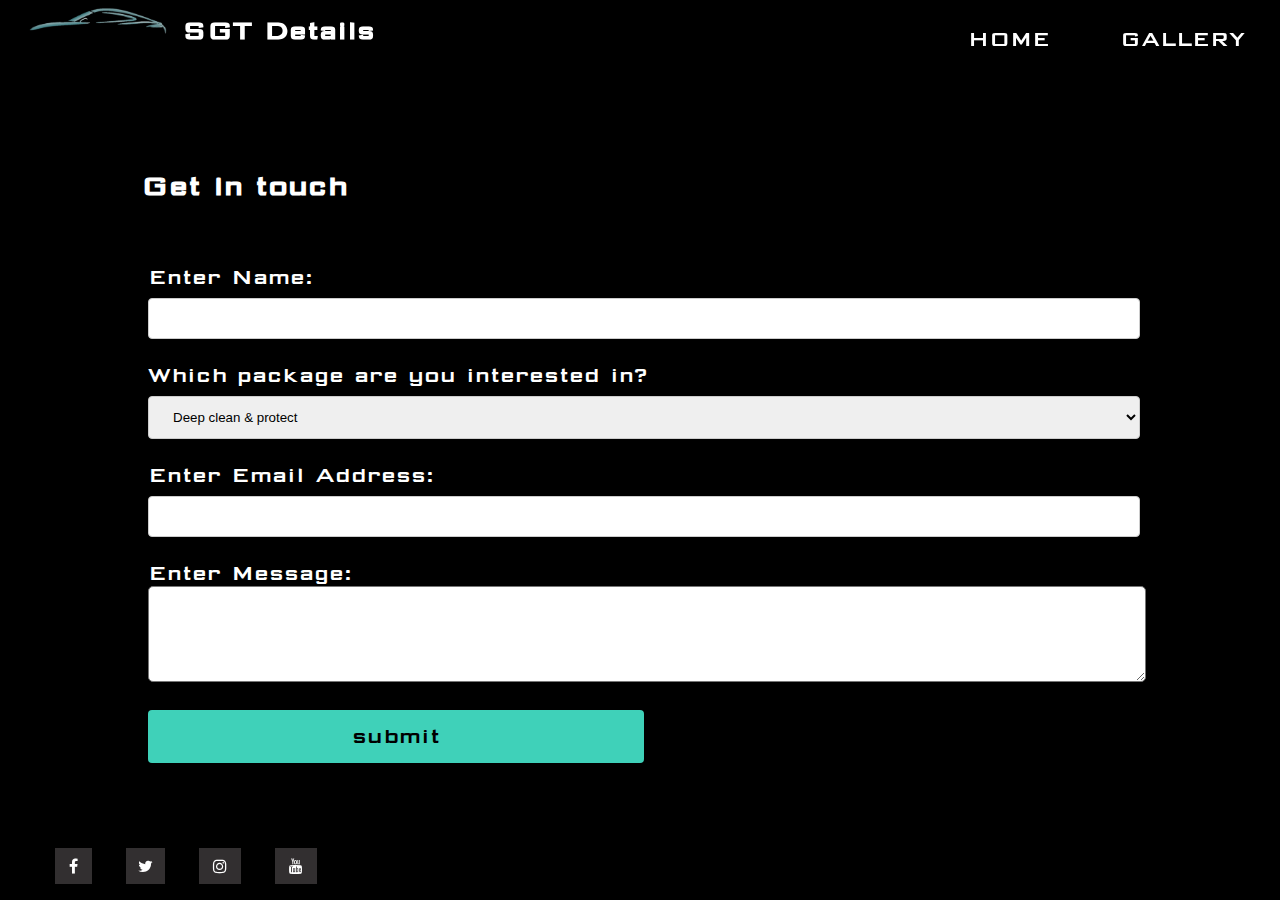
<file: contact.html>
<!DOCTYPE html>
<html lang="en" dir="ltr">

<head>
  <meta charset="utf-8">
  <title>SGT Details</title>
  <meta name="viewport" content="width=device-width, initial-scale=1.0">
  <meta name="title" content="SGT Details">
  <meta name="description" content="Car valeting service service in Cornwall. We offer a wide range of services to meet your needs">
  <link rel="stylesheet" href="contact.css">
  <link rel="stylesheet" href="https://cdnjs.cloudflare.com/ajax/libs/font-awesome/4.7.0/css/font-awesome.min.css">

   <!-- Global site tag (gtag.js) - Google Analytics -->
<script async src="https://www.googletagmanager.com/gtag/js?id=UA-219320480-1">
</script>
<script>
  window.dataLayer = window.dataLayer || [];
  function gtag(){dataLayer.push(arguments);}
  gtag('js', new Date());

  gtag('config', 'UA-219320480-1');
</script>
  
</head>

<header>
  <nav class="links">
    <ul class="nav">
	  <li><a href="index.html">HOME</a></li>
      <li><a href="gallery.html">GALLERY</a></li>
      
    </ul>
  </nav>
	
</header>
<div class= "header1">
  <ul class="nav1">
    <li><a href="index.html">HOME</a></li>

     <li><a href="gallery.html">GALLERY</a></li>
  </ul>
</div>

<body>

	<a id="home"></a>
    <div class ="brand">
      <img src="corner.jpg" alt="SGT Logo" style="height: 30px;">
        <a href="index.html"><h2>SGT Details</h2></a>
    </div>

  


	
<div class="formtitle">
	<br><br><br><br><br>
	<h1>Get in touch</h1>

	</div>

   
<!-- Start code for the form-->
<div class="sharpie">
<form name="contact" action="thank-you.html" method="POST" netlify-honeypot="bot-field" data-netlify="true">
  <p>
		<label for='name'>Enter Name: </label><br>
		<input type="text" name="name" required>
	</p>
	<p>
		<label for='package'>Which package are you interested in? </label><br>
		<select id="package" name="package">
                <option value="Deep clean & protect">Deep clean & protect</option>
                <option value="Full day Paint Enhancement">Full day paint enhancement</option>
                <option value="Maintenance detail">Maintenance Detail</option>
								<option value="Interior deep clean">Interior deep clean</option>
                <option value="Exterior safe wash">Exterior safe wash</option>
		<option value="Other query">Other query</option>
		
  </select>
	</p>
	<p>
		<label for='email'>Enter Email Address: </label><br>
		<input type="text" name="email" required>
	</p>
	<p>
		<label for='message'>Enter Message:</label> <br>
		<textarea name="message" required></textarea>
	</p>
	
	
	
	<input type="submit" name='submit' value="submit">
	
	<p class="extramessage">
    <label>
      Don’t fill this out if you’re human: <input name="bot-field" />
    </label>
  </p>
</form>

<div class="footer">

<ul class="social-icons">
     
	<li><a style="text-decoration: none;color: #fff; "href="https://www.facebook.com/sgt.details" target="_blank" class="social-icon"> <i class="fa fa-facebook"></i></a></li>
	<li><a style="text-decoration: none;color: #fff; "href="https://twitter.com/SgtDetails?s=20" target="_blank" class="social-icon"> <i class="fa fa-twitter"></i></a></li>
	<li><a style="text-decoration: none;color: #fff; "href="https://www.instagram.com/sgt.details/" target="_blank" class="social-icon"> <i class="fa fa-instagram"></i></a></li>
	<li><a style="text-decoration: none;color: #fff; "href="https://www.youtube.com/channel/UCIbHAZndOA0RmtYSw_t7zqw" target="_blank" class="social-icon"> <i class="fa fa-youtube" aria-hidden="true"></i></a></li>

</ul>
<div class="footphoto">
<!-- <img src="corner.jpg" alt="SGT Logo" style="height: 70px;"> -->

</div>
</div>
<br>


</div>


	

	

</body>
</html>
</file>
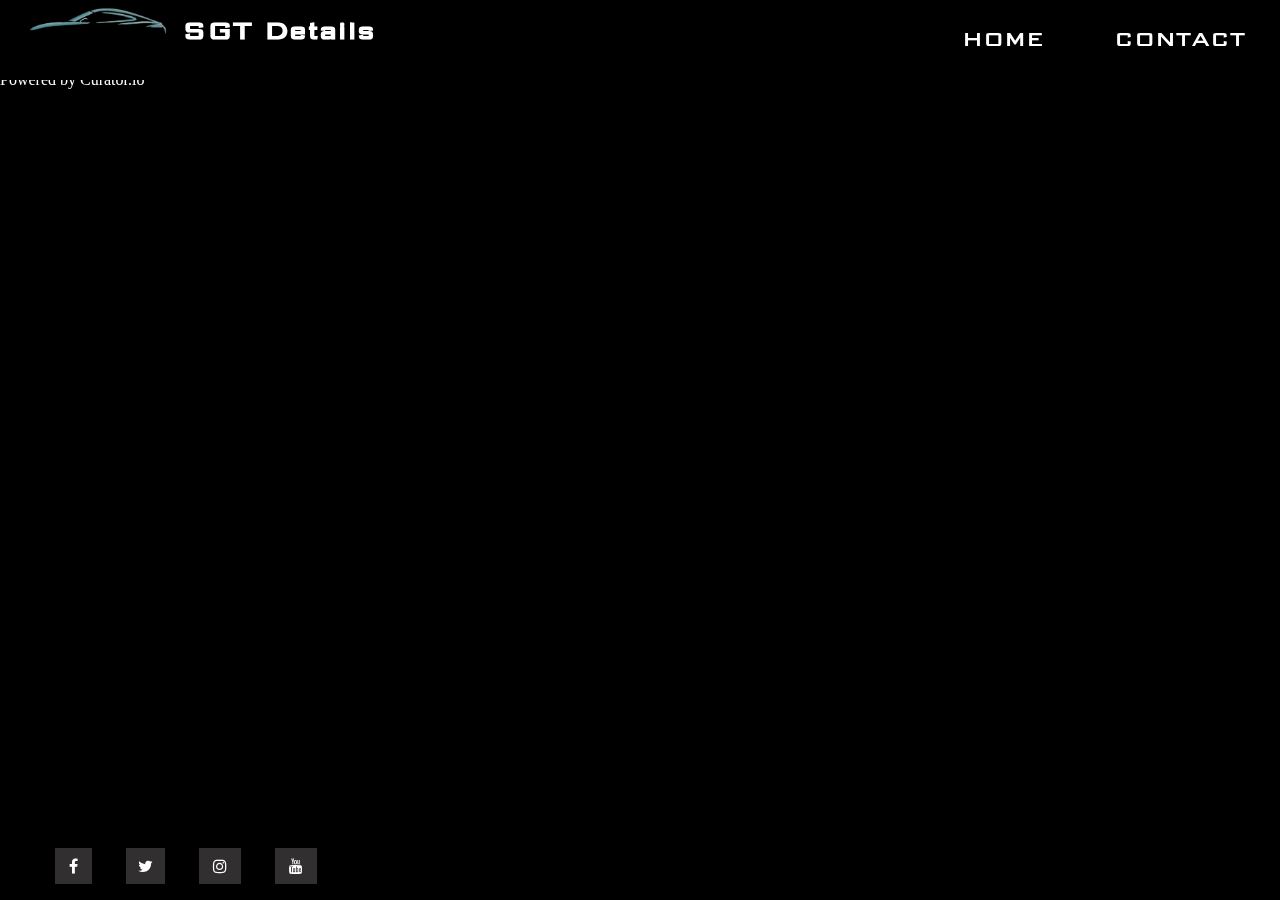
<file: Gallery.html>
<!DOCTYPE html>
<html lang="en" dir="ltr">

<head>
  <meta charset="utf-8">
  <title>SGT Details</title>
  <meta name="viewport" content="width=device-width, initial-scale=1.0">
  <meta name="title" content="SGT Details">
  <meta name="description" content="Car valeting service service in Cornwall. We offer a wide range of services to meet your needs">
  <link rel="stylesheet" href="style.css">
  <link rel="stylesheet" href="https://cdnjs.cloudflare.com/ajax/libs/font-awesome/4.7.0/css/font-awesome.min.css">

   <!-- Global site tag (gtag.js) - Google Analytics -->
<script async src="https://www.googletagmanager.com/gtag/js?id=UA-219320480-1">
</script>
<script>
  window.dataLayer = window.dataLayer || [];
  function gtag(){dataLayer.push(arguments);}
  gtag('js', new Date());

  gtag('config', 'UA-219320480-1');
</script>
  
</head>

<header>
  <nav class="links">
    <ul class="nav">
      <li><a href="index.html">HOME</a></li>
      <li><a href="contact.html">CONTACT</a></li>
    </ul>
  </nav>
	
</header>
<div class= "header1">
  <ul class="nav1">
    <li><a href="index.html">HOME</a></li>
    <li><a href="contact.html">CONTACT</a></li>
  </ul>
</div>
<body>
    <a id="home"></a>
    <div class ="brand">
        <img src="corner.jpg" alt="SGT Logo" style="height: 30px;">
        <a href="index.html"><h2>SGT Details</h2></a>
    </div>
    
  <div class="insta">
	<div id="curator-feed-default-feed-layout"><a href="https://curator.io" target="_blank" class="crt-logo crt-tag">Powered by Curator.io</a></div><!-- The Javascript can be moved to the end of the html page before the </body> tag --><script type="text/javascript">
        /* curator-feed-default-feed-layout */
        (function(){
        var i,e,d=document,s="script";i=d.createElement("script");i.async=1;i.charset="UTF-8";
        i.src="https://cdn.curator.io/published/4b983fe7-7a46-4113-89b7-9537ca485fe8.js";
        e=d.getElementsByTagName(s)[0];e.parentNode.insertBefore(i, e);
        })();
        </script>
        


  </div>
  <br><br><br><br>


  <div class="footer">
   
    <ul class="social-icons">
     
        <li><a style="text-decoration: none;color: #fff; "href="https://www.facebook.com/sgt.details" target="_blank" class="social-icon"> <i class="fa fa-facebook"></i></a></li>
        <li><a style="text-decoration: none;color: #fff; "href="https://twitter.com/SgtDetails?s=20" target="_blank" class="social-icon"> <i class="fa fa-twitter"></i></a></li>
        <li><a style="text-decoration: none;color: #fff; "href="https://www.instagram.com/sgt.details/" target="_blank" class="social-icon"> <i class="fa fa-instagram"></i></a></li>
        <li><a style="text-decoration: none;color: #fff; "href="https://www.youtube.com/channel/UCIbHAZndOA0RmtYSw_t7zqw" target="_blank" class="social-icon"> <i class="fa fa-youtube" aria-hidden="true"></i></a></li>
 
    </ul>
    <div class="footphoto">
    <!-- <img src="corner.jpg" alt="SGT Logo" style="height: 70px;"> -->
    
    </div>
    <br>
  </body>

  </html>
</file>
<file: contact.css>
/* Desktop */


@media (min-width: 600px) {
    body {
      margin: 0;
      padding: 0;
      background-color: black;
    }
    
    html {
        scroll-behavior: smooth;
    }
    .header1 {
      visibility: hidden;
    }
    .nav1 {
      visibility: hidden;
    }
    
    
    /* Font selection */
    @font-face {
        font-family: 'squarish_sans_ctregular';
        src: url('squarish_sans_ct_regular-webfont.woff2') format('woff2'),
          url('squarish_sans_ct_regular-webfont.woff') format('woff');
        font-weight: normal;
        font-style: normal;
      }
      
    /* Navigation parts- top header etc... */
    
    
    nav ul {
      position: fixed;
      margin: 0;
      padding: 0;
      display: flex;
      justify-content: flex-end;
      align-items: center;
      width: 100%;
      background-image: linear-gradient(black, black);
      height: 80px;
      overflow: hidden;
      animation: fadeIn linear 1.5s;
      top: 0;
      z-index: 2;
    }
    
    @keyframes fadeIn {
        0% {
          opacity: 0;
        }
      
        50% {
          opacity: 0.5
        }
      
        100% {
          opacity: 1;
        }
      }
      
    
    nav ul li a {
      text-decoration: none;
      color: white;
      font-family: 'squarish_sans_ctregular', Arial, sans-serif;
      font-size: 1.5rem;
      padding: 0 20px;
      line-height: 50px;
       
      &:hover {
        background: #0096cf;
      }
    }
    
    /* link attributes */
    a, a:active, a:visited {
        color: white;
        display: inline-block;
        vertical-align: middle;
        -webkit-transform: perspective(1px) translateZ(0);
        transform: perspective(1px) translateZ(0);
        box-shadow: 0 0 1px rgba(0, 0, 0, 0);
        -webkit-transition-duration: 0.3s;
        transition-duration: 0.3s;
        -webkit-transition-property: transform;
        transition-property: transform;
        text-decoration: none;
      }
      
       a:hover {
        -webkit-transform: scale(1.1);
        transform: scale(1.2);
        color: orange;
        text-decoration: none;
        cursor: pointer;
      }
    
      /* makes list items side by side */
    li {
        display: inline;
        padding: 15px;
        text-align: center;
      }
      
      .nav {
        list-style-type: none;
        text-align: center;
      }
      
      .links {
        margin: auto;
        color: white;
        font-size: 30px;
        text-align: center;
        font-family: 'squarish_sans_ctregular', Arial, sans-serif;
      }
    
      /* ------------------------------------------End of navigation bits-------------------------------------- */
    
    
      /* ==============================================Home====================================================*/
    .logo {
      position: fixed;
      width: 100%;
     
    }
    
    
    
    
    .brand {
        position: fixed;
        top: -1%;
        left: 2%;
        color: white;
        font-size: 20px;
        text-align: center;
        font-family: 'squarish_sans_ctregular', Arial, sans-serif;
        z-index: 3;
    }
    
    
    
    /* --------------------------- Footer --------------------------- */
    .footer {
        position: sticky;
        left: 0;
        bottom: 0;
        width: 100%;
    
        color: white;
        text-align: left;
     
         
     }
    
     .footphoto {
        position: fixed;
        bottom: 0%;
        right: 0px;
        
      
     }
     
     .footer-social-icons {
       position: fixed;
       bottom: 0px;
       left: 0px;
       width: 250px;
       display: block;
       margin: 0 auto;
     }
     
     .social-icon {
       color: #fff;
     }
     
     ul.social-icons {
       margin-top: 10px;
       position: fixed;
       bottom: 0px;
       left: 0px;
     }
     
     .social-icons li {
       display: block;
       display: inline;
       height: 100px;
     }
     
     .social-icons a {
       color: #fff;
       text-decoration: none;
     }
     
     .fa-facebook {
       padding: 10px 14px;
       -o-transition: .5s;
       -ms-transition: .5s;
       -moz-transition: .5s;
       -webkit-transition: .5s;
       transition: .5s;
       background-color: #322f30;
     }
     
     .fa-facebook:hover {
       background-color: #3d5b99;
     }
     
     .fa-twitter {
       padding: 10px 12px;
       -o-transition: .5s;
       -ms-transition: .5s;
       -moz-transition: .5s;
       -webkit-transition: .5s;
       transition: .5s;
       background-color: #322f30;
     }
     
     .fa-twitter:hover {
       background-color: #00aced;
     }
     
     .fa-instagram {
       padding: 10px 14px;
       -o-transition: .5s;
       -ms-transition: .5s;
       -moz-transition: .5s;
       -webkit-transition: .5s;
       transition: .5s;
       background-color: #322f30;
     }
     
     .fa-instagram:hover {
       background: linear-gradient(#8a3ab9, #fbad50);
     }
     
     .fa-youtube {
        padding: 10px 14px;
        -o-transition: .5s;
        -ms-transition: .5s;
        -moz-transition: .5s;
        -webkit-transition: .5s;
        transition: .5s;
        background-color: #322f30;
      }
      
      .fa-youtube:hover {
        background-color: #e64a41;
      }
      
      
     /* width */
     ::-webkit-scrollbar {
       width: 6px;
       height: 6px;
     }
     
     /* Track */
     ::-webkit-scrollbar-track {
       background: black;
     }
     
     /* Handle */
     ::-webkit-scrollbar-thumb {
       background: linear-gradient(#2d9181, #262222);
     }
     
     /* Handle on hover */
     ::-webkit-scrollbar-thumb:hover {
       background: #555;
     }
    
    
/* -------------------------------------contact----------------------------------------- */
input[type=text], select {
    width: 80%;
    padding: 12px 20px;
    margin: 8px 0;
    display: inline-block;
    border: 1px solid #ccc;
    border-radius: 4px;
    box-sizing: border-box;
  }

  input[type=submit] {
    width: 40%;
    background-color: #3fd1b9;
    color: black;
    padding: 14px 20px;
    margin: 8px 0;
    border: none;
    border-radius: 4px;
    cursor: pointer;
    font-size: 25px;
    font-family: 'squarish_sans_ctregular', Arial, sans-serif;
  }

  input[type=submit]:hover {
    background-color: orange;
    font-family: 'squarish_sans_ctregular', Arial, sans-serif;
  }

  label {
    color: white;
    font-family: 'squarish_sans_ctregular', Arial, sans-serif;
    font-size: 25px;
  }

  textarea {
    width: 80%;
    height: 90px;
    border-radius: 5px;
  }

  .sharpie {
    position: relative;
    left: 10%;
    top: 5px;
    border-radius: 5px;
    padding: 20px;
  }

  .thankssubmission {
    font-size: 25px;
    font-family: 'squarish_sans_ctregular', Arial, sans-serif;
    text-align: center;
    color: white;
  }
  

.extramessage {
	visibility: hidden;
	}
	
.formtitle {
	position:relative;
	left:11%;
	color: white;
        font-family: 'squarish_sans_ctregular', Arial, sans-serif;
	}


        

    }

    /* =================== Mobile View ===================*/
    @media (max-width: 600px) {
      body {
        margin: 0;
        padding: 0;
        background-color: black;
      }
      .header1 {
        visibility: visible;
      }
  
      .nav1 {
        visibility: visible;
      }
    
      html {
          scroll-behavior: smooth;
      }
      
      /* Font selection */
      @font-face {
          font-family: 'squarish_sans_ctregular';
          src: url('squarish_sans_ct_regular-webfont.woff2') format('woff2'),
            url('squarish_sans_ct_regular-webfont.woff') format('woff');
          font-weight: normal;
          font-style: normal;
        }
        
      /* Navigation parts- top header etc... */
      
      
      nav ul {
        position: fixed;
        margin: 0;
        padding: 0;
        display: flex;
        justify-content: flex-end;
        align-items: center;
        width: 100%;
        background-image: linear-gradient(black, black);
        height: 80px;
        overflow: hidden;
        animation: fadeIn linear 1.5s;
        top: 5;
        z-index: 2;
      }
      
      @keyframes fadeIn {
          0% {
            opacity: 0;
          }
        
          50% {
            opacity: 0.5
          }
        
          100% {
            opacity: 1;
          }
        }
        
      
      nav ul li a {
        text-decoration: none;
        color: white;
        font-family: 'squarish_sans_ctregular', Arial, sans-serif;
        font-size: 1.5rem;
        padding: 0 20px;
        line-height: 50px;
         
        &:hover {
          background: #0096cf;
        }
      }
      
      /* link attributes */
      a, a:active, a:visited {
          color: white;
          display: inline-block;
          vertical-align: middle;
          -webkit-transform: perspective(1px) translateZ(0);
          transform: perspective(1px) translateZ(0);
          box-shadow: 0 0 1px rgba(0, 0, 0, 0);
          -webkit-transition-duration: 0.3s;
          transition-duration: 0.3s;
          -webkit-transition-property: transform;
          transition-property: transform;
          text-decoration: none;
        }
        
         a:hover {
          -webkit-transform: scale(1.1);
          transform: scale(1.2);
          color: orange;
          text-decoration: none;
          cursor: pointer;
        }
      
        /* makes list items side by side */
      li {
          display: inline;
          padding: 15px;
          text-align: center;
        }
        
        .nav {
          list-style-type: none;
          text-align: center;
        }
        
        .links {
          margin: auto;
          color: white;
          font-size: 30px;
          text-align: center;
          font-family: 'squarish_sans_ctregular', Arial, sans-serif;
        }
      
        /* ------------------------------------------End of navigation bits-------------------------------------- */
      
      
        /* ==============================================Home====================================================*/
      .logo {
        position: relative;
        width: 100%;
       
      }
      
      header {
        visibility: hidden;
      }
      
      
      
      .brand {
          position: relative;
          top: -1%;
          left: 2%;
          color: white;
          font-size: 20px;
          text-align: center;
          font-family: 'squarish_sans_ctregular', Arial, sans-serif;
          z-index: 3;
          
      }
      .nav1, li {
        font-family: 'squarish_sans_ctregular', Arial, sans-serif;
      }
      
      
      /* --------------------------- Footer --------------------------- */
      .footer {
          position: sticky;
          left: 0;
          bottom: 0;
          width: 100%;
      
          color: white;
          text-align: left;
       
           
       }
      
       .footphoto {
          position: fixed;
          bottom: 0%;
          right: 0px;
          
        
       }
       
       .footer-social-icons {
         position: fixed;
         bottom: 0px;
         left: 0px;
         width: 250px;
         display: block;
         margin: 0 auto;
       }
       
       .social-icon {
         color: #fff;
       }
       
       ul.social-icons {
         margin-top: 10px;
         position: fixed;
         bottom: 0px;
         left: 0px;
       }
       
       .social-icons li {
         display: block;
         display: inline;
         height: 100px;
       }
       
       .social-icons a {
         color: #fff;
         text-decoration: none;
       }
       
       .fa-facebook {
         padding: 10px 14px;
         -o-transition: .5s;
         -ms-transition: .5s;
         -moz-transition: .5s;
         -webkit-transition: .5s;
         transition: .5s;
         background-color: #322f30;
       }
       
       .fa-facebook:hover {
         background-color: #3d5b99;
       }
       
       .fa-twitter {
         padding: 10px 12px;
         -o-transition: .5s;
         -ms-transition: .5s;
         -moz-transition: .5s;
         -webkit-transition: .5s;
         transition: .5s;
         background-color: #322f30;
       }
       
       .fa-twitter:hover {
         background-color: #00aced;
       }
       
       .fa-instagram {
         padding: 10px 14px;
         -o-transition: .5s;
         -ms-transition: .5s;
         -moz-transition: .5s;
         -webkit-transition: .5s;
         transition: .5s;
         background-color: #322f30;
       }
       
       .fa-instagram:hover {
         background: linear-gradient(#8a3ab9, #fbad50);
       }
       
       .fa-youtube {
          padding: 10px 14px;
          -o-transition: .5s;
          -ms-transition: .5s;
          -moz-transition: .5s;
          -webkit-transition: .5s;
          transition: .5s;
          background-color: #322f30;
        }
        
        .fa-youtube:hover {
          background-color: #e64a41;
        }
        
        
       /* width */
       ::-webkit-scrollbar {
         width: 6px;
         height: 6px;
       }
       
       /* Track */
       ::-webkit-scrollbar-track {
         background: black;
       }
       
       /* Handle */
       ::-webkit-scrollbar-thumb {
         background: linear-gradient(#2d9181, #262222);
       }
       
       /* Handle on hover */
       ::-webkit-scrollbar-thumb:hover {
         background: #555;
       }
      
      
  /* -------------------------------------contact----------------------------------------- */
  input[type=text], select {
      width: 80%;
      padding: 12px 20px;
      margin: 8px 0;
      display: inline-block;
      border: 1px solid #ccc;
      border-radius: 4px;
      box-sizing: border-box;
    }
  
    input[type=submit] {
      width: 40%;
      background-color: #3fd1b9;
      color: black;
      padding: 14px 20px;
      margin: 8px 0;
      border: none;
      border-radius: 4px;
      cursor: pointer;
      font-size: 25px;
      font-family: 'squarish_sans_ctregular', Arial, sans-serif;
    }
  
    input[type=submit]:hover {
      background-color: orange;
      font-family: 'squarish_sans_ctregular', Arial, sans-serif;
    }
  
    label {
      color: white;
      font-family: 'squarish_sans_ctregular', Arial, sans-serif;
      font-size: 25px;
    }
  
    textarea {
      width: 80%;
      height: 90px;
      border-radius: 5px;
    }
  
    .sharpie {
      position: relative;
      left: 10%;
      top: 5px;
      border-radius: 5px;
      padding: 20px;
    }
  
    .thankssubmission {
      font-size: 25px;
      font-family: 'squarish_sans_ctregular', Arial, sans-serif;
      text-align: center;
      color: white;
    }
    
  
  .extramessage {
    visibility: hidden;
    }
    
  .formtitle {
    position:relative;
    left:11%;
    color: white;
          font-family: 'squarish_sans_ctregular', Arial, sans-serif;
    }
  
  
          
  
      }
</file>
<file: style.css>
/* Desktop */


@media (min-width: 600px) {
body {
  margin: 0;
  padding: 0;
  background-color: black;
  width: 100%;
}

.header1 {
  visibility: hidden;
}
.nav1 {
  visibility: hidden;
}


html {
    scroll-behavior: smooth;
}

/* Font selection */
@font-face {
    font-family: 'squarish_sans_ctregular';
    src: url('squarish_sans_ct_regular-webfont.woff2') format('woff2'),
      url('squarish_sans_ct_regular-webfont.woff') format('woff');
    font-weight: normal;
    font-style: normal;
  }
  
/* Navigation parts- top header etc... */
header {
  background: black;
}

nav ul {
  position: fixed;
  margin: 0;
  padding: 0;
  display: flex;
  justify-content: flex-end;
  align-items: center;
  width: 100%;
  background-image: linear-gradient(black, black);
  height: 80px;
  overflow: hidden;
  animation: fadeIn linear 1.5s;
  top: 0;
  z-index: 2;
}

@keyframes fadeIn {
    0% {
      opacity: 0;
    }
  
    50% {
      opacity: 0.5
    }
  
    100% {
      opacity: 1;
    }
  }
  

nav ul li a {
  text-decoration: none;
  color: white;
  font-family: 'squarish_sans_ctregular', Arial, sans-serif;
  font-size: 1.5rem;
  padding: 0 20px;
  line-height: 50px;
   
  &:hover {
    background: #0096cf;
  }
}

/* link attributes */
a, a:active, a:visited {
    color: white;
    display: inline-block;
    vertical-align: middle;
    -webkit-transform: perspective(1px) translateZ(0);
    transform: perspective(1px) translateZ(0);
    box-shadow: 0 0 1px rgba(0, 0, 0, 0);
    -webkit-transition-duration: 0.3s;
    transition-duration: 0.3s;
    -webkit-transition-property: transform;
    transition-property: transform;
    text-decoration: none;
  }
  
   a:hover {
    -webkit-transform: scale(1.1);
    transform: scale(1.2);
    color: orange;
    text-decoration: none;
    cursor: pointer;
  }

  /* makes list items side by side */
li {
    display: inline;
    padding: 15px;
    text-align: center;
  }
  
  .nav {
    list-style-type: none;
    text-align: center;
  }
  
  .links {
    margin: auto;
    color: white;
    font-size: 30px;
    text-align: center;
    font-family: 'squarish_sans_ctregular', Arial, sans-serif;
  }

  /* ------------------------------------------End of navigation bits-------------------------------------- */


  /* ==============================================Home====================================================*/
.logo {
  position: relative;
  width: 100%;
  
}




.brand {
    position: fixed;
    top: -1%;
    left: 2%;
    color: white;
    font-size: 20px;
    text-align: center;
    font-family: 'squarish_sans_ctregular', Arial, sans-serif;
    z-index: 3;
}



/* --------------------------- Footer --------------------------- */
.space {
  height: 500px;
}
.footer {
    position: sticky;
    left: 0;
    bottom: 0;
    width: 100%;

    color: white;
    text-align: left;
 
     
 }

 .footphoto {
    position: fixed;
    bottom: 0%;
    right: 0px;
    
  
 }
 
 .footer-social-icons {
   position: fixed;
   bottom: 0px;
   left: 0px;
   width: 250px;
   display: block;
   margin: 0 auto;
 }
 
 .social-icon {
   color: #fff;
 }
 
 ul.social-icons {
   margin-top: 10px;
   position: fixed;
   bottom: 0px;
   left: 0px;
 }
 
 .social-icons li {
   display: block;
   display: inline;
   height: 100px;
 }
 
 .social-icons a {
   color: #fff;
   text-decoration: none;
 }
 
 .fa-facebook {
   padding: 10px 14px;
   -o-transition: .5s;
   -ms-transition: .5s;
   -moz-transition: .5s;
   -webkit-transition: .5s;
   transition: .5s;
   background-color: #322f30;
 }
 
 .fa-facebook:hover {
   background-color: #3d5b99;
 }
 
 .fa-twitter {
   padding: 10px 12px;
   -o-transition: .5s;
   -ms-transition: .5s;
   -moz-transition: .5s;
   -webkit-transition: .5s;
   transition: .5s;
   background-color: #322f30;
 }
 
 .fa-twitter:hover {
   background-color: #00aced;
 }
 
 .fa-instagram {
   padding: 10px 14px;
   -o-transition: .5s;
   -ms-transition: .5s;
   -moz-transition: .5s;
   -webkit-transition: .5s;
   transition: .5s;
   background-color: #322f30;
 }
 
 .fa-instagram:hover {
   background: linear-gradient(#8a3ab9, #fbad50);
 }
 
 .fa-youtube {
    padding: 10px 14px;
    -o-transition: .5s;
    -ms-transition: .5s;
    -moz-transition: .5s;
    -webkit-transition: .5s;
    transition: .5s;
    background-color: #322f30;
  }
  
  .fa-youtube:hover {
    background-color: #e64a41;
  }
  
  
 /* width */
 ::-webkit-scrollbar {
   width: 6px;
   height: 6px;
 }
 
 /* Track */
 ::-webkit-scrollbar-track {
   background: black;
 }
 
 /* Handle */
 ::-webkit-scrollbar-thumb {
   background: linear-gradient(#2d9181, #262222);
 }
 
 /* Handle on hover */
 ::-webkit-scrollbar-thumb:hover {
   background: #555;
 }


 /* ----------------------------------------------------------------About section--------------------------------------------------------- */ 
 .about_stuff {
  position: relative;
  left: 10%;
  color: #fff;
  font-family: 'squarish_sans_ctregular';
  width: 80%;
  font-size: large;
   }

   hr{
    height: 1px;
    background-color: #3fd1b9;
    border: none;
}

 /* ----------------------------------------------------------------Pricing section--------------------------------------------------------- */ 
 .pricing_stuff {
position: relative;
left: 10%;
color: #fff;
font-family: 'squarish_sans_ctregular';
 }


/*Boxes*/
.box {
  position: relative;
  left: 10%;
  float: left;
  padding: 1.5em 1em;
  width: 25%;
  height: 400px;
  border-top: 0.1em solid #d3d3d3;
  border-bottom: 0.1em solid #d3d3d3;
  border-left: 0.1em solid #d3d3d3;
  transition: background 0.25s;
  color: #fff;
  font-family: 'squarish_sans_ctregular';
}
.box:focus, .box:hover {
  background: blue;
  
}


.box:last-child {
  border-right: 0.1em solid #d3d3d3;
}
.box h1 {
  text-align: center;
}
.box p {
  margin-top: 4em;
  height: 6em;
  text-align: center;
}
.box .button {
  margin: 4em auto;
}

.parent { 
  display: grid; 
  grid-template-columns: repeat(5, 1fr); 
  grid-template-rows: 1fr; 
  grid-column-gap: 13px;
  grid-row-gap: 0px; 
  }
  .div1 { grid-area: 1 / 2 / 2 / 5; } 
  .div2 { grid-area: 1 / 4 / 2 / 5; } 
  .div3 { grid-area: 1 / 2 / 2 / 3; } 

:root{
    --background-dark: black;
    --text-light: rgba(255,255,255,0.6);
    --text-lighter: rgba(255,255,255,0.9);
    --spacing-s: 8px;
    --spacing-m: 16px;
    --spacing-l: 24px;
    --spacing-xl: 32px;
    --spacing-xxl: 64px;
    --width-container: 1200px;
  }
  

  .parent1 {
    display: none;
  }
  
 
  
 
  .hero-section{
    align-items: flex-start;
    background-color: black;
    display: flex;
    min-height: 100%;
    justify-content: center;
    padding: var(--spacing-xxl) var(--spacing-l);
  }
  
  .card-grid{
    display: grid;
    grid-template-columns: repeat(1, 1fr);
    grid-column-gap: var(--spacing-l);
    grid-row-gap: var(--spacing-l);
    max-width: var(--width-container);
    width: 100%;
    
  }
  
 
  
  .card{
    list-style: none;
    position: relative;
    height: 300px;
  }
  
  .card:before{
    content: '';
    display: block;
    padding-bottom: 15%;
    width: 100%;
  }
  
  .card__background{
    background-size: cover;
    background-position: center;
    border-radius: var(--spacing-l);
    bottom: 0;
    filter: brightness(0.75) saturate(1.2) contrast(0.85);
    left: 0;
    position: absolute;
    right: 0;
    top: 0;
    transform-origin: center;
    transform: scale(1) translateZ(0);
    transition: 
      filter 200ms linear,
      transform 200ms linear;
  }
  
  .card:hover .card__background{
    transform: scale(1.05) translateZ(0);
  }
  
  .card-grid:hover > .card:not(:hover) .card__background{
    filter: brightness(0.5) saturate(0) contrast(1.2) blur(20px);
  }
  
  .card__content{
    left: 0;
    padding: var(--spacing-l);
    position: absolute;
    top: 0;
  }
  
  .card__category{
    color: var(--text-light);
    font-size: 0.9rem;
    margin-bottom: var(--spacing-s);
    text-transform: uppercase;
  }
  
  .card__heading{
    color: var(--text-lighter);
    font-size: 1.2rem;
    text-shadow: 2px 2px 20px rgba(0,0,0,0.2);
    line-height: 1.4;
    word-spacing: 100vw;
  }

  .card__content p{
    color: var(--text-lighter);
    font-size: 0.9rem;
  }

}

@media(min-width: 540px){
  .card-grid{
    grid-template-columns: repeat(2, 1fr); 
  }
}

@media(min-width: 960px){
  .card-grid{
    grid-template-columns: repeat(4, 1fr); 
  }
}


/* [Object] Modal
 * =============================== */
 .modal {
  opacity: 0;
  visibility: hidden;
  position: fixed;
  top: 0;
  right: 0;
  bottom: 0;
  left: 0;
  text-align: left;
  background: rgba(0,0,0, .9);
  transition: opacity .25s ease;
  z-index: 10;
}

.modal__bg {
  position: absolute;
  top: 0;
  right: 0;
  bottom: 0;
  left: 0;
  cursor: pointer;
}

.modal-state {
  display: none;
}

.modal-state:checked + .modal {
  opacity: 1;
  visibility: visible;
}

.modal-state:checked + .modal .modal__inner {
  top: 0;
}

.modal__inner {
  transition: top .25s ease;
  position: absolute;
  top: -20%;
  right: 0;
  bottom: 0;
  left: 0;
  width: 70%;
  margin: auto;
  overflow: auto;
  background: #262222;
  border-radius: 5px;
  padding: 1em 2em;
  height: 80%;
  border-style: solid;
  border-width: 5px;
  border-color: #2d9181;
}

.modal__close {
  position: absolute;
  right: 1em;
  top: 1em;
  width: 1.1em;
  height: 1.1em;
  cursor: pointer;
}

.modal__close:after,
.modal__close:before {
  content: '';
  position: absolute;
  width: 2px;
  height: 1.5em;
  background: orange;
  display: block;
  transform: rotate(45deg);
  left: 50%;
  margin: -3px 0 0 -1px;
  top: 0;
  font-size: 18px;
  font-weight: bold;
}

.modal__close:hover:after,
.modal__close:hover:before {
  background: green;
}

.modal__close:before {
  transform: rotate(-45deg);
}

 /* Modal Content */
 .modal-content {
  background-color: #262222;
  color: white;
  font-family: Helvetica, Arial, sans-serif;
  margin: auto;
  padding: 10px;
  
  text-align: center;
}

@media screen and (max-width: 768px) {
	
  .modal__inner {
    width: 90%;
    height: 90%;
    box-sizing: border-box;
  }
}


/* Other
 * =============================== */

.btn {
  cursor: pointer;
  background: #27ae60;
  display: inline-block;
  padding: .5em 1em;
  color: #fff;
  border-radius: 3px;
}

.btn:hover,
.btn:focus {
  background: #2ecc71;
}

.btn:active {
  background: #27ae60;
  box-shadow: 0 1px 2px rgba(0,0,0, .2) inset;
}

.btn--blue {
  background: #2980b9;
}

.btn--blue:hover,
.btn--blue:focus {
  background: #3498db;
}

.btn--blue:active {
  background: #2980b9;
}

p img {
  max-width: 200px;
  height: auto;
  float: left;
  margin: 0 1em 1em 0;
}


/*==================================Mobile view ===========================================================*/

@media (max-width: 600px) {
  body {
    margin: 0;
    padding: 0;
    background-color: black;
    width: 100%;
  }

  header {
    visibility: hidden;
  }

    .header1 {
      visibility: visible;
    }

    .nav1 {
      visibility: visible;
    }
  
  html {
      scroll-behavior: smooth;
  }
  
  /* Font selection */
  @font-face {
      font-family: 'squarish_sans_ctregular';
      src: url('squarish_sans_ct_regular-webfont.woff2') format('woff2'),
        url('squarish_sans_ct_regular-webfont.woff') format('woff');
      font-weight: normal;
      font-style: normal;
    }
    
  /* Navigation parts- top header etc... */
  
  
  nav ul {
    position: fixed;
    margin: 0;
    padding: 0;
    display: flex;
    justify-content: flex-end;
    align-items: center;
    width: 100%;
    background-image: linear-gradient(black, black);
    height: 80px;
    overflow: hidden;
    animation: fadeIn linear 1.5s;
    top: 5;
    z-index: 2;
  }
  
  @keyframes fadeIn {
      0% {
        opacity: 0;
      }
    
      50% {
        opacity: 0.5
      }
    
      100% {
        opacity: 1;
      }
    }
    
  
  nav ul li a {
    text-decoration: none;
    color: white;
    font-family: 'squarish_sans_ctregular', Arial, sans-serif;
    font-size: 1.5rem;
    padding: 0 20px;
    line-height: 50px;
     
    &:hover {
      background: #0096cf;
    }
  }
  
  /* link attributes */
  a, a:active, a:visited {
      color: white;
      display: inline-block;
      vertical-align: middle;
      -webkit-transform: perspective(1px) translateZ(0);
      transform: perspective(1px) translateZ(0);
      box-shadow: 0 0 1px rgba(0, 0, 0, 0);
      -webkit-transition-duration: 0.3s;
      transition-duration: 0.3s;
      -webkit-transition-property: transform;
      transition-property: transform;
      text-decoration: none;
    }
    
     a:hover {
      -webkit-transform: scale(1.1);
      transform: scale(1.2);
      color: orange;
      text-decoration: none;
      cursor: pointer;
    }
  
    /* makes list items side by side */
  li {
      display: inline;
      padding: 15px;
      text-align: center;
    }
    
    .nav {
      list-style-type: none;
      text-align: center;
    }
    
    .links {
      margin: auto;
      color: white;
      font-size: 30px;
      text-align: center;
      font-family: 'squarish_sans_ctregular', Arial, sans-serif;
    }
  
    /* ------------------------------------------End of navigation bits-------------------------------------- */
  
  
    /* ==============================================Home====================================================*/
  .logo {
    position: relative;
    width: 100%;
    
  }
  
  
  
  
  .brand {
      position: relative;
      top: -1%;
      left: 2%;
      color: white;
      font-size: 20px;
      text-align: center;
      font-family: 'squarish_sans_ctregular', Arial, sans-serif;
      z-index: 3;
      
  }
  
  
  
  /* --------------------------- Footer --------------------------- */
  .nav1, li {
    font-family: 'squarish_sans_ctregular', Arial, sans-serif;
  }
  
  .space {
    height: 500px;
  }
  .footer {
      position: sticky;
      left: 0;
      bottom: 0;
      width: 100%;
  
      color: white;
      text-align: left;
   
       
   }
  
   .footphoto {
      position: fixed;
      bottom: 0%;
      right: 0px;
      
    
   }
   
   .footer-social-icons {
     position: fixed;
     bottom: 0px;
     left: 0px;
     width: 250px;
     display: block;
     margin: 0 auto;
   }
   
   .social-icon {
     color: #fff;
   }
   
   ul.social-icons {
     margin-top: 10px;
     position: fixed;
     bottom: 0px;
     left: 0px;
   }
   
   .social-icons li {
     display: block;
     display: inline;
     height: 100px;
   }
   
   .social-icons a {
     color: #fff;
     text-decoration: none;
   }
   
   .fa-facebook {
     padding: 10px 14px;
     -o-transition: .5s;
     -ms-transition: .5s;
     -moz-transition: .5s;
     -webkit-transition: .5s;
     transition: .5s;
     background-color: #322f30;
   }
   
   .fa-facebook:hover {
     background-color: #3d5b99;
   }
   
   .fa-twitter {
     padding: 10px 12px;
     -o-transition: .5s;
     -ms-transition: .5s;
     -moz-transition: .5s;
     -webkit-transition: .5s;
     transition: .5s;
     background-color: #322f30;
   }
   
   .fa-twitter:hover {
     background-color: #00aced;
   }
   
   .fa-instagram {
     padding: 10px 14px;
     -o-transition: .5s;
     -ms-transition: .5s;
     -moz-transition: .5s;
     -webkit-transition: .5s;
     transition: .5s;
     background-color: #322f30;
   }
   
   .fa-instagram:hover {
     background: linear-gradient(#8a3ab9, #fbad50);
   }
   
   .fa-youtube {
      padding: 10px 14px;
      -o-transition: .5s;
      -ms-transition: .5s;
      -moz-transition: .5s;
      -webkit-transition: .5s;
      transition: .5s;
      background-color: #322f30;
    }
    
    .fa-youtube:hover {
      background-color: #e64a41;
    }
    
    
   /* width */
   ::-webkit-scrollbar {
     width: 6px;
     height: 6px;
   }
   
   /* Track */
   ::-webkit-scrollbar-track {
     background: black;
   }
   
   /* Handle */
   ::-webkit-scrollbar-thumb {
     background: linear-gradient(#2d9181, #262222);
   }
   
   /* Handle on hover */
   ::-webkit-scrollbar-thumb:hover {
     background: #555;
   }
  
  
   /* ----------------------------------------------------------------About section--------------------------------------------------------- */ 
   .about_stuff {
    position: relative;
    left: 10%;
    color: #fff;
    font-family: 'squarish_sans_ctregular';
    width: 80%;
    font-size: large;
     }

     .about_stuff {
      font-size: medium;
      
     }
  
     hr{
      height: 1px;
      background-color: #3fd1b9;
      border: none;
  }
  
   /* ----------------------------------------------------------------Pricing section--------------------------------------------------------- */ 
   .pricing_stuff {
  position: relative;
  left: 10%;
  color: #fff;
  font-family: 'squarish_sans_ctregular';
   }
  
  
  /*Boxes*/
  .box {
    position: relative;
    left: 10%;
    float: left;
    padding: 1.5em 1em;
    width: 25%;
    height: 400px;
    border-top: 0.1em solid #d3d3d3;
    border-bottom: 0.1em solid #d3d3d3;
    border-left: 0.1em solid #d3d3d3;
    transition: background 0.25s;
    color: #fff;
    font-family: 'squarish_sans_ctregular';
  }
  .box:focus, .box:hover {
    background: blue;
    
  }
  
  
  .box:last-child {
    border-right: 0.1em solid #d3d3d3;
  }
  .box h1 {
    text-align: center;
  }
  .box p {
    margin-top: 4em;
    height: 6em;
    text-align: center;
  }
  .box .button {
    margin: 4em auto;
  }
  
  .parent { 
    display: grid; 
    grid-template-columns: repeat(5, 1fr); 
    grid-template-rows: 1fr; 
    grid-column-gap: 13px;
    grid-row-gap: 0px; 
    }
    .div1 { grid-area: 1 / 2 / 2 / 5; } 
    .div2 { grid-area: 1 / 4 / 2 / 5; } 
    .div3 { grid-area: 1 / 2 / 2 / 3; } 
  
  :root{
      --background-dark: black;
      --text-light: rgba(255,255,255,0.6);
      --text-lighter: rgba(255,255,255,0.9);
      --spacing-s: 8px;
      --spacing-m: 16px;
      --spacing-l: 24px;
      --spacing-xl: 32px;
      --spacing-xxl: 64px;
      --width-container: 1200px;
    }
    
  
    .parent1 {
      display: none;
    }
    
   
    
   
    .hero-section{
      align-items: flex-start;
      background-color: black;
      display: flex;
      min-height: 100%;
      justify-content: center;
      padding: var(--spacing-xxl) var(--spacing-l);
    }
    
    .card-grid{
      display: grid;
      grid-template-columns: repeat(1, 1fr);
      grid-column-gap: var(--spacing-l);
      grid-row-gap: var(--spacing-l);
      max-width: var(--width-container);
      width: 100%;
      
    }
    
   
    
    .card{
      list-style: none;
      position: relative;
      height: 300px;
    }
    
    .card:before{
      content: '';
      display: block;
      padding-bottom: 15%;
      width: 100%;
    }
    
    .card__background{
      background-size: cover;
      background-position: center;
      border-radius: var(--spacing-l);
      bottom: 0;
      filter: brightness(0.75) saturate(1.2) contrast(0.85);
      left: 0;
      position: absolute;
      right: 0;
      top: 0;
      transform-origin: center;
      transform: scale(1) translateZ(0);
      transition: 
        filter 200ms linear,
        transform 200ms linear;
    }
    
    .card:hover .card__background{
      transform: scale(1.05) translateZ(0);
    }
    
    .card-grid:hover > .card:not(:hover) .card__background{
      filter: brightness(0.5) saturate(0) contrast(1.2) blur(20px);
    }
    
    .card__content{
      left: 0;
      padding: var(--spacing-l);
      position: absolute;
      top: 0;
    }
    
    .card__category{
      color: var(--text-light);
      font-size: 0.9rem;
      margin-bottom: var(--spacing-s);
      text-transform: uppercase;
    }
    
    .card__heading{
      color: var(--text-lighter);
      font-size: 1.2rem;
      text-shadow: 2px 2px 20px rgba(0,0,0,0.2);
      line-height: 1.4;
      word-spacing: 100vw;
    }
  
    .card__content p{
      color: var(--text-lighter);
      font-size: 0.9rem;
    }
  
  
  
  @media(min-width: 540px){
    .card-grid{
      grid-template-columns: repeat(2, 1fr); 
    }
  }
  
  @media(min-width: 960px){
    .card-grid{
      grid-template-columns: repeat(4, 1fr); 
    }
  }
  
  
  /* [Object] Modal
   * =============================== */
   .modal {
    opacity: 0;
    visibility: hidden;
    position: fixed;
    top: 0;
    right: 0;
    bottom: 0;
    left: 0;
    text-align: left;
    background: rgba(0,0,0, .9);
    transition: opacity .25s ease;
    z-index: 10;
  }
  
  .modal__bg {
    position: absolute;
    top: 0;
    right: 0;
    bottom: 0;
    left: 0;
    cursor: pointer;
  }
  
  .modal-state {
    display: none;
  }
  
  .modal-state:checked + .modal {
    opacity: 1;
    visibility: visible;
  }
  
  .modal-state:checked + .modal .modal__inner {
    top: 0;
  }
  
  .modal__inner {
    transition: top .25s ease;
    position: absolute;
    top: -20%;
    right: 0;
    bottom: 0;
    left: 0;
    width: 70%;
    margin: auto;
    overflow: auto;
    background: #262222;
    border-radius: 5px;
    padding: 1em 2em;
    height: 80%;
    border-style: solid;
    border-width: 5px;
    border-color: #2d9181;
  }
  
  .modal__close {
    position: absolute;
    right: 1em;
    top: 1em;
    width: 1.1em;
    height: 1.1em;
    cursor: pointer;
  }
  
  .modal__close:after,
  .modal__close:before {
    content: '';
    position: absolute;
    width: 2px;
    height: 1.5em;
    background: orange;
    display: block;
    transform: rotate(45deg);
    left: 50%;
    margin: -3px 0 0 -1px;
    top: 0;
    font-size: 18px;
    font-weight: bold;
  }
  
  .modal__close:hover:after,
  .modal__close:hover:before {
    background: green;
  }
  
  .modal__close:before {
    transform: rotate(-45deg);
  }
  
   /* Modal Content */
   .modal-content {
    background-color: #262222;
    color: white;
    font-family: Helvetica, Arial, sans-serif;
    margin: auto;
    padding: 10px;
    
    text-align: center;
  }
  

  
  
  /* Other
   * =============================== */
  
  .btn {
    cursor: pointer;
    background: #27ae60;
    display: inline-block;
    padding: .5em 1em;
    color: #fff;
    border-radius: 3px;
  }
  
  .btn:hover,
  .btn:focus {
    background: #2ecc71;
  }
  
  .btn:active {
    background: #27ae60;
    box-shadow: 0 1px 2px rgba(0,0,0, .2) inset;
  }
  
  .btn--blue {
    background: #2980b9;
  }
  
  .btn--blue:hover,
  .btn--blue:focus {
    background: #3498db;
  }
  
  .btn--blue:active {
    background: #2980b9;
  }
  
  p img {
    max-width: 200px;
    height: auto;
    float: left;
    margin: 0 1em 1em 0;
  }

/*--- mobile menu toggle ----*/

  

}
</file>
